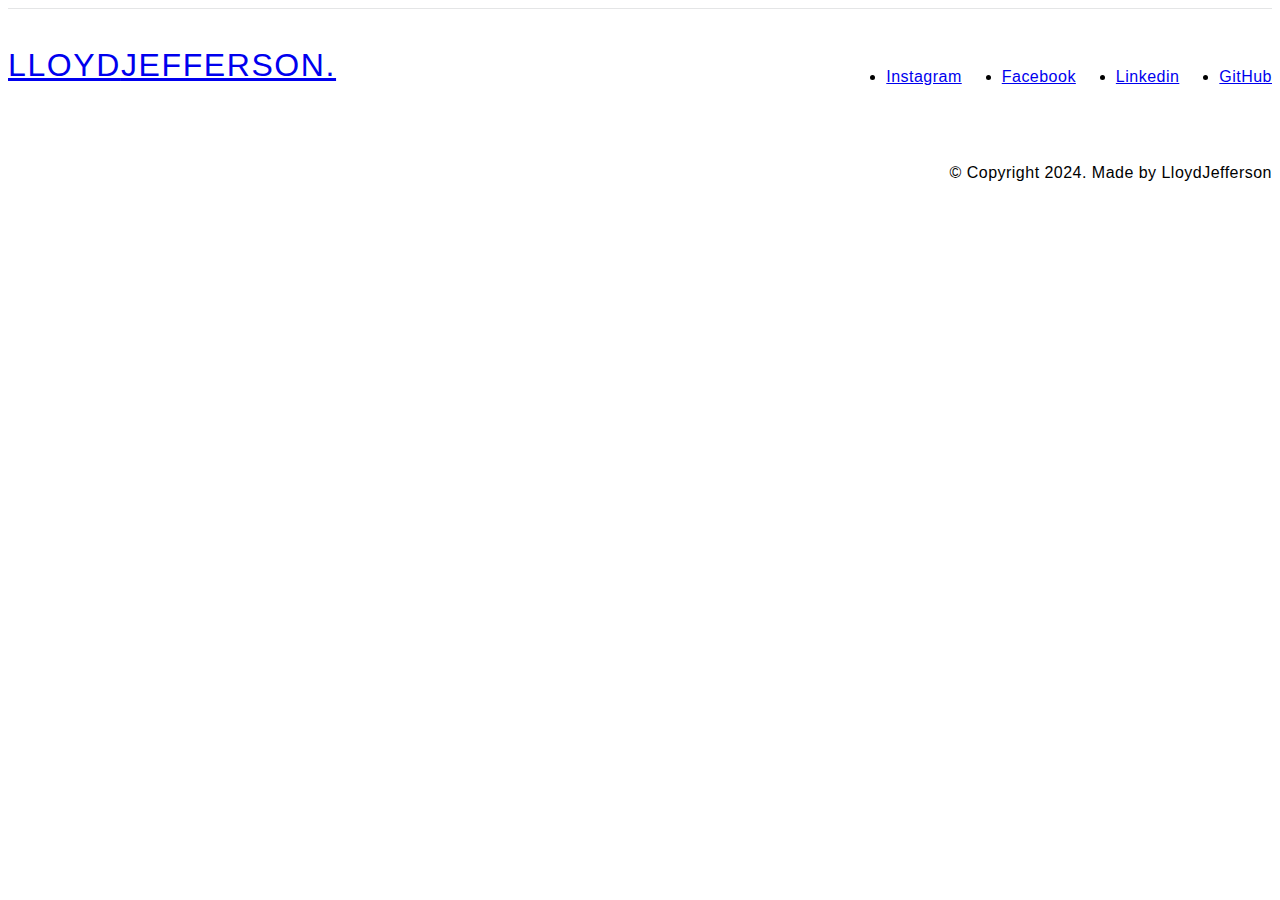
<file: index.html>
<!DOCTYPE html>
<html lang="en">
  <head>
    <meta charset="UTF-8" />
    <link rel="icon" type="image/svg+xml" href="/favicon.svg" />
    <meta name="viewport" content="width=device-width, initial-scale=1.0" />
    <title>watchcharm</title>
    <link
      rel="stylesheet"
      href="https://cdnjs.cloudflare.com/ajax/libs/modern-normalize/2.0.0/modern-normalize.min.css"
      integrity="sha512-4xo8blKMVCiXpTaLzQSLSw3KFOVPWhm/TRtuPVc4WG6kUgjH6J03IBuG7JZPkcWMxJ5huwaBpOpnwYElP/m6wg=="
      crossorigin="anonymous"
      referrerpolicy="no-referrer"
    />
    <link rel="stylesheet" href="./css/styles.css" />
  </head>
  <body>
    <section>
      <div class="class"></div>
    </section>
    <footer id="footer">
      <div class="container container-footer">
        <div class="footer-wrap">
          <a class="footer-logo" href="./index.html">
            lloyd<span class="footer-logo-part common-span">jefferson.</span>
          </a>
          <ul class="footer-list">
            <li class="footer-item">
              <a
                class="footer-item-link line"
                href="https://www.instagram.com/goitclub/"
                target="_blank"
                rel="noopener noreferrer"
                >Instagram</a
              >
            </li>
            <li class="footer-item">
              <a
                class="footer-item-link line"
                href="https://www.facebook.com/goITclub/"
                target="_blank"
                rel="noopener noreferrer"
                >Facebook</a
              >
            </li>
            <li class="footer-item">
              <a
                class="footer-item-link line"
                href="https://www.linkedin.com/school/goit-start-your-career-in-it"
                target="_blank"
                rel="noopener noreferrer"
                >Linkedin</a
              >
            </li>
            <li class="footer-item">
              <a
                class="footer-item-link line"
                href="https://github.com/PavloBilenko/js-avatar-team/tree/main"
                target="_blank"
                rel="noopener noreferrer"
                >GitHub</a
              >
            </li>
          </ul>
        </div>
        <div class="wrap-animation">
          <p class="footer-copyright footer-animation">
            © Copyright 2024. <span class="break">Made by LloydJefferson</span>
          </p>
        </div>
      </div>
    </footer>
  </body>
</html>
</file>
<file: css/styles.css>
/* ----------------------------COMMON STYLES */
html {
  scroll-behavior: smooth;
  scroll-padding-top: var(--header-height);
}

.container-footer {
  position: relative;
  overflow: hidden;
}

@media (hover: hover) {
  .highlight {
    position: absolute;
    width: 50px;
    height: 50px;
    border-radius: 50%;
    background-color: rgba(20, 197, 124, 0.5);
    pointer-events: none;
    transform: translate(-50%, -50%);
    opacity: 0;
    transition: opacity 0.3s;
  }

  .container-footer:hover .highlight {
    opacity: 1;
  }
}

@media screen and (max-width: 767px) {
  :root {
    --header-height: 104px;
  }
}

@media screen and (min-width: 768px) {
  :root {
    --header-height: 104px;
  }
}

:root footer {
  border-top: 1px solid #e4e5e6;
}

.dark-theme footer {
  border-top: 1px solid #f0f0f0;
}

footer {
  border-top: 1px solid #000;
}

.container-footer {
  padding-top: 40px;
  padding-bottom: 24px;
}

.footer-logo {
  font-family: "Impact", sans-serif;
  display: block;
  font-weight: 400;
  font-size: 32px;
  line-height: 1;
  letter-spacing: 0.05em;
  text-transform: uppercase;
}

.footer-copyright,
.footer-item {
  font-family: "Poppins", sans-serif;
  font-weight: 300;
  font-size: 16px;
  line-height: 1.5;
  letter-spacing: 0.03em;
}

/*2 ----------------------------MOBILE MEDIA*/

@media screen and (max-width: 767px) {

  .footer-logo {
    margin-bottom: 32px;
  }

  .footer-list {
    display: flex;
    flex-direction: column;
    gap: 24px;
    margin-bottom: 40px;
  }

  .footer-copyright {
    text-align: center;
  }

  .break {
    display: block;
  }

  .footer-animation {
    animation-name: footer-copyright;
  }

  .footer-copyright {
    animation-duration: 4000ms;
    animation-timing-function: ease;
  }
}

/*2 ----------------------------TABLET MEDIA*/

@media screen and (min-width: 768px) {

  .footer-wrap {
    margin-bottom: 40px;
  }

  .footer-logo {
    margin-bottom: 32px;
  }

  .footer-list {
    display: flex;
    gap: 40px;
    align-items: center;
  }

  .footer-copyright {
    text-align: right;
  }

  .break {
    display: inline;
  }

  .footer-animation {
    animation-name: footer-copyright;
  }

  .footer-copyright {
    animation-duration: 5000ms;
    animation-timing-function: ease;
  }
}


/*2 ----------------------------_DESKTOP MEDIA*/

@media screen and (min-width: 1280px) {
  .footer-wrap {
    display: flex;
    justify-content: space-between;
  }

  .footer-logo {
    margin-bottom: 0px;
  }

  .footer-animation {
    animation-name: footer-copyright;
  }

  .footer-copyright {
    animation-duration: 6.5s;
    animation-timing-function: ease;
  }
}

.wrap-animation {
  overflow: hidden;
}

@keyframes footer-copyright {
  from {
    transform: translateX(-100%);
  }

  to {
    transform: translateX(0%);
  }
}

.footer-item-link:focus {
  outline: none;
}

.line {
  position: relative;
  display: inline-block;
  transition: transform 0.3s ease;
}

.line:hover,
.line:focus-within {
  cursor: pointer;
  transform: scale(1.1);
}

.line:after {
  content: '';
  position: absolute;
  left: 0;
  bottom: -1px;
  height: 2px;
  width: 0%;
  display: inline-block;
  background: #00b068;
  transition: width 0.3s;
}

.line:hover:after,
.line:focus-within:after {
  content: '';
  cursor: pointer;
  width: 100%;
}
</file>
